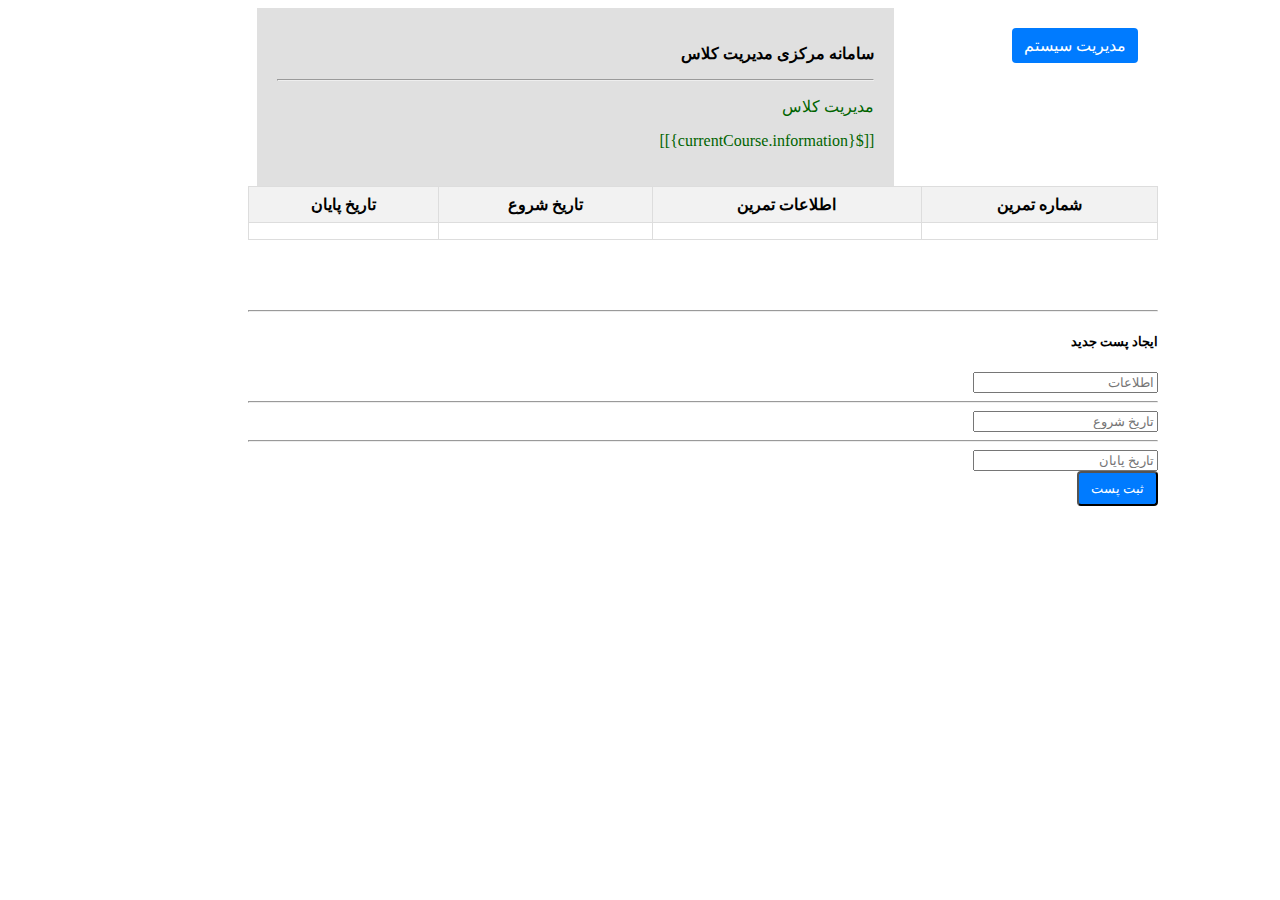
<file: src/main/resources/templates/courseManagement.html>
<html lang="fa" dir="rtl">
<head>
    <meta charset="UTF-8">
    <script th:src="@{/theme/js/jquery-3.7.1.min.js}"></script>
    <script th:src="@{/theme/js/bootstrap.min.js}"></script>
    <link rel="stylesheet" th:href="@{/theme/css/bootstrap.min.css}">
    <link rel="stylesheet" th:href="@{/theme/css/MainTheme.css}">
    <link rel="stylesheet" th:href="@{/fonts/Vazir.ttf}">
    <title>[[${title}]]</title>
    <style>
        .container {
            width: 80%;
            margin: 0 auto;
        }

        .right-div {
            width: 28%;
            float: right;
            padding: 20px;
            margin-left: 1%;
            box-sizing: border-box;
        }

        .left-div {
            width: 70%;
            float: right;
            background-color: #e0e0e0;
            padding: 20px;
            box-sizing: border-box;
        }

        .clearfix::after {
            content: "";
            display: table;
            clear: both;
        }

        /* Add some basic styling to the table */
        table {
            width: 100%;
            border-collapse: collapse;
            margin-top: 20px;
        }

        th, td {
            border: 1px solid #ddd;
            padding: 8px;
            text-align: center;
        }

        th {
            background-color: #f2f2f2;
        }

        /* Style the "Manage Class" button */
        .btn-primary {
            background-color: #007bff;
            color: #fff;
            text-decoration: none;
            padding: 8px 12px;
            display: inline-block;
            border-radius: 4px;
        }

        .btn-primary:hover {
            background-color: #0056b3;
        }
    </style>
</head>
<body class="page">
<main style="max-width: 90%;">

    <div class="container block clearfix">

        <div class="right-div">
            <div th:insert="~{fragments/userInformation :: userInformation}"></div>
            <div th:if="${isAdmin}">
                <a href="dashboard/management" role="button" class="btn btn-primary btn-block">مدیریت سیستم</a>
            </div>
        </div>

        <div class="left-div">
            <p><strong>سامانه مرکزی مدیریت کلاس</strong></p>
            <hr class="hr-xs" style="margin-bottom: 10px;">
            <p style="color: darkgreen">مدیریت کلاس</p>
            <p style="color: darkgreen">[[${currentCourse.information}]]</p>
        </div>


        <table style="border: 1px;">
            <thead>
            <tr>
                <th>شماره تمرین</th>
                <th>اطلاعات تمرین</th>
                <th>تاریخ شروع</th>
                <th>تاریخ پایان</th>
            </tr>
            </thead>
            <tbody>
            <tr th:each="homework : ${currentCourse.homeworkList}">
                <td th:text="${homework.id}"></td>
                <td th:text="${homework.information}"></td>
                <td th:text="${homework.startDate}"></td>
                <td th:text="${homework.endDate}"></td>
            </tr>
            </tbody>
        </table>

        <hr class="hr-xs" style="margin-top: 70px; margin-bottom: 10px;">

        <h5 style="font-family: Vazir">ایجاد پست جدید</h5>

        <form th:action="@{createNewHomework}" th:object="${homework}" method="post">
            <div class="form-group">
                <div class="input-group">
                    <input type="text" class="form-control" placeholder="اطلاعات" th:field="*{information}">
                </div>
            </div>

            <hr class="hr-xs">

            <div class="form-group">
                <div class="input-group">
                    <input type="text" class="form-control" placeholder="تاریخ شروع" th:field="*{startDate}">
                </div>
            </div>

            <hr class="hr-xs">

            <div class="form-group">
                <div class="input-group">
                    <input type="text" class="form-control" placeholder="تاریخ پایان" th:field="*{endDate}">
                </div>
            </div>


            <button class="btn btn-primary btn-block" type="submit">ثبت پست</button>


        </form>

    </div>


    <div th:if="${toast != null}">
        <div th:insert="~{fragments/webToast :: toast}"></div>
    </div>

</main>
</body>
<script>
    setInterval(function () {
        $.ajax({
            type: "post",
            url: "dashboard/checkIsClassActive",
            datatype: "html",
            success: function (data) {
                $.each(data, function (key, value) {
                    console.log(key + " : " + value);

                    if (value) {
                        $("#courseStatus" + key).css("color", "darkgreen");
                        $("#courseStatus" + key).text("فعال - حضور افراد");
                    } else {
                        $("#courseStatus" + key).css("color", "darkred");
                        $("#courseStatus" + key).text("غیرفعال - کلاس خالی");
                    }
                });
                if (data) {
                    $("#statusP").css("color", "darkgreen");
                    $("#statusP").text("وضعیت کلاس : فعال - حضور افراد");
                    console.log("true");
                } else {
                    $("#statusP").css("color", "darkred");
                    $("#statusP").text("وضعیت کلاس : غیرفعال - کلاس خالی");
                    console.log("false");

                }
            }
        });
    }, 500);//time in milliseconds
</script>
</html>
</file>
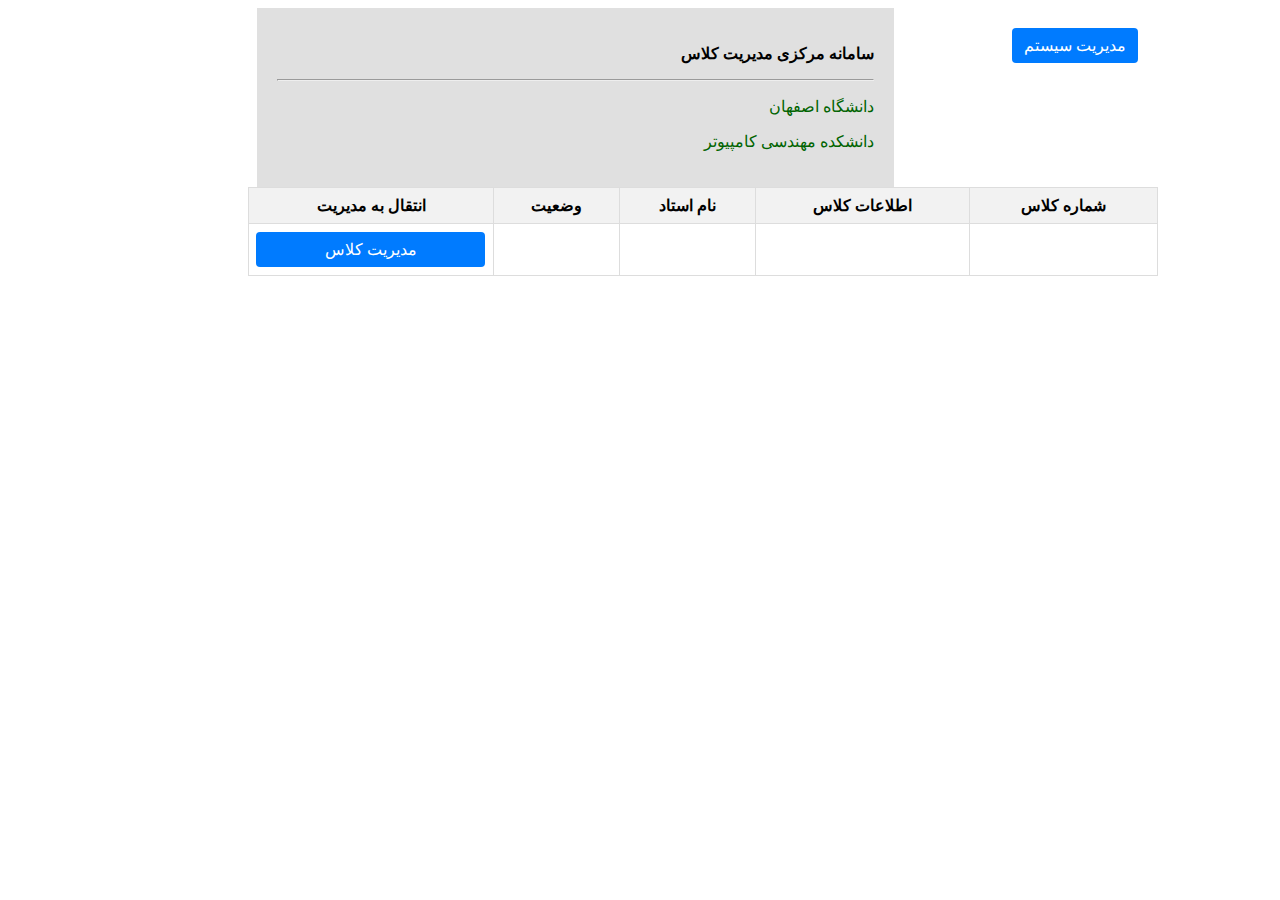
<file: src/main/resources/templates/dashboard.html>
<html lang="fa" dir="rtl">
<head>
    <meta charset="UTF-8">
    <script th:src="@{/theme/js/jquery-3.7.1.min.js}"></script>
    <script th:src="@{/theme/js/bootstrap.min.js}"></script>
    <link rel="stylesheet" th:href="@{/theme/css/bootstrap.min.css}">
    <link rel="stylesheet" th:href="@{/theme/css/MainTheme.css}">
    <link rel="stylesheet" th:href="@{/fonts/Vazir.ttf}">
    <title>[[${title}]]</title>
    <style>
        .container {
            width: 80%;
            margin: 0 auto;
        }

        .right-div {
            width: 28%;
            float: right;
            padding: 20px;
            margin-left: 1%;
            box-sizing: border-box;
        }

        .left-div {
            width: 70%;
            float: right;
            background-color: #e0e0e0;
            padding: 20px;
            box-sizing: border-box;
        }

        .clearfix::after {
            content: "";
            display: table;
            clear: both;
        }

        /* Add some basic styling to the table */
        table {
            width: 100%;
            border-collapse: collapse;
            margin-top: 20px;
        }

        th, td {
            border: 1px solid #ddd;
            padding: 8px;
            text-align: center;
        }

        th {
            background-color: #f2f2f2;
        }

        /* Style the "Manage Class" button */
        .btn-primary {
            background-color: #007bff;
            color: #fff;
            text-decoration: none;
            padding: 8px 12px;
            display: inline-block;
            border-radius: 4px;
        }

        .btn-primary:hover {
            background-color: #0056b3;
        }
    </style>
</head>
<body class="page">
<main style="max-width: 90%;">

    <div class="container block clearfix">

        <div class="right-div">
            <div th:insert="~{fragments/userInformation :: userInformation}"></div>
            <div th:if="${isAdmin}">
                <a href="dashboard/management" role="button" class="btn btn-primary btn-block">مدیریت سیستم</a>
            </div>
        </div>

        <div class="left-div">
            <p><strong>سامانه مرکزی مدیریت کلاس</strong></p>
            <hr class="hr-xs" style="margin-bottom: 10px;">
            <p style="color: darkgreen">دانشگاه اصفهان</p>
            <p style="color: darkgreen">دانشکده مهندسی کامپیوتر</p>
        </div>


        <table style="border: 1px;">
            <thead>
            <tr>
                <th>شماره کلاس</th>
                <th>اطلاعات کلاس</th>
                <th>نام استاد</th>
                <th>وضعیت</th>
                <th>انتقال به مدیریت</th>
            </tr>
            </thead>
            <tbody>
            <!-- Iterate over the list of students and generate table rows -->
            <tr th:each="course : ${courses}">
                <td th:text="${course.id}"></td>
                <td th:text="${course.information}"></td>
                <td th:text="${course.teacher.name + ' ' + course.teacher.lastName}"></td>
                <td th:id="${'courseStatus' + course.id}"></td>
                <!-- Create a link to a student details page -->
                <td><a class="btn btn-primary" th:href="@{/dashboard/class/{id}(id=${course.id})}"
                       style="width: 90%">مدیریت کلاس</a></td>
            </tr>
            </tbody>
        </table>


    </div>


    <div th:if="${toast != null}">
        <div th:insert="~{fragments/webToast :: toast}"></div>
    </div>

</main>
</body>
<script>
    setInterval(function () {
        $.ajax({
            type: "post",
            url: "dashboard/checkIsClassActive",
            datatype: "html",
            success: function (data) {
                $.each(data, function (key , value) {
                    console.log(key + " : " + value);

                    if (value) {
                        $("#courseStatus" + key).css("color", "darkgreen");
                        $("#courseStatus" + key).text("فعال - حضور افراد");
                    } else {
                        $("#courseStatus" + key).css("color", "darkred");
                        $("#courseStatus" + key).text("غیرفعال - کلاس خالی");
                    }
                });
                if (data) {
                    $("#statusP").css("color", "darkgreen");
                    $("#statusP").text("وضعیت کلاس : فعال - حضور افراد");
                    console.log("true");
                } else {
                    $("#statusP").css("color", "darkred");
                    $("#statusP").text("وضعیت کلاس : غیرفعال - کلاس خالی");
                    console.log("false");

                }
            }
        });
    }, 500);//time in milliseconds
</script>
</html>
</file>
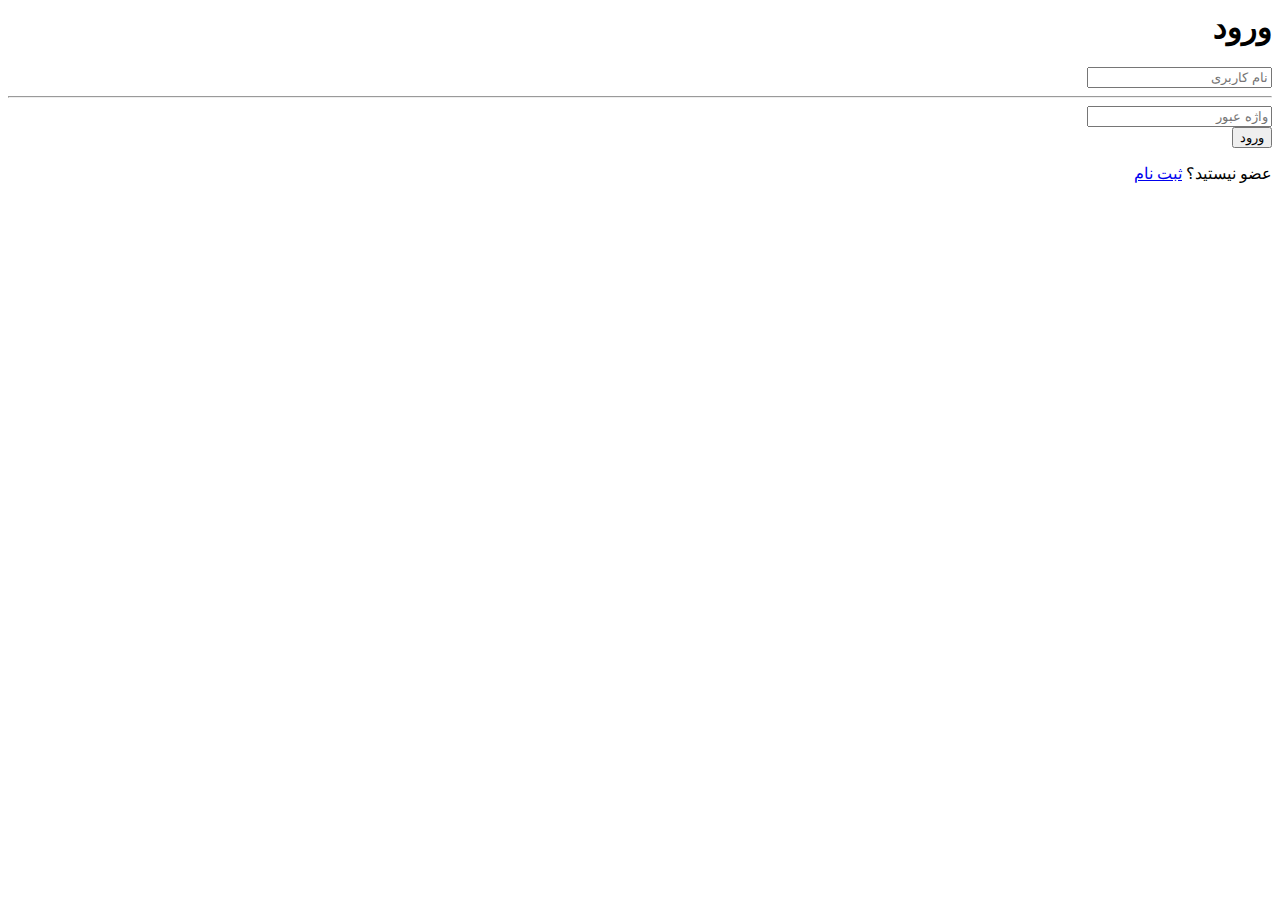
<file: src/main/resources/templates/login.html>
<html lang="fa" dir="rtl">
<head>
    <meta charset="UTF-8">
    <script th:src="@{/theme/js/jquery-3.7.1.min.js}"></script>
    <script th:src="@{/theme/js/bootstrap.min.js}"></script>
    <link rel="stylesheet" th:href="@{/theme/css/bootstrap.min.css}">
    <link rel="stylesheet" th:href="@{/theme/css/MainTheme.css}">
    <link rel="stylesheet" th:href="@{/fonts/Vazir.ttf}">
    <title>[[${title}]]</title>
</head>
<body class="page">


<main>
    <div class="block">
        <h1 style="font-family: Vazir">ورود</h1>

        <form th:action="@{/login}" th:object="${user}" method="post">
            <div class="form-group">
                <div class="input-group">
                    <input type="text" class="form-control" placeholder="نام کاربری" th:field="*{username}">
                </div>
            </div>


            <hr class="hr-xs">

            <div class="form-group">
                <div class="input-group">
                    <input type="password" class="form-control" placeholder="واژه عبور" th:field="*{password}">
                </div>
            </div>

            <button class="btn btn-primary btn-block" type="submit">ورود</button>


        </form>
    </div>

    <div class="links">
        <p class="text-center">عضو نیستید؟ <a class="txt-brand" href="/signup">ثبت نام</a></p>
    </div>

    <div th:if="${toast != null}">
        <div th:insert="~{fragments/webToast :: toast}"></div>
    </div>


</main>
</body>
</html>
</file>
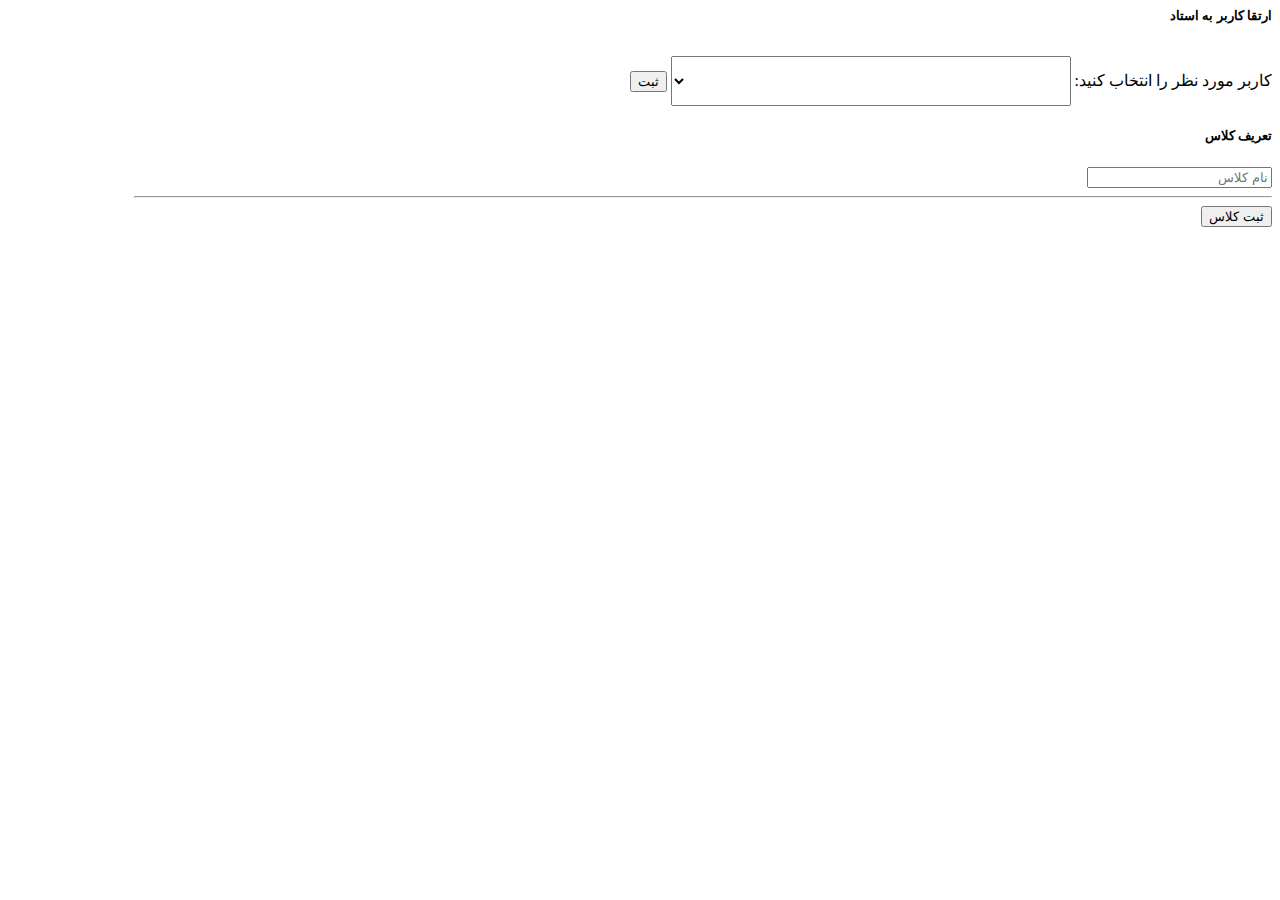
<file: src/main/resources/templates/management.html>
<html lang="fa" dir="rtl">
<head>
    <meta charset="UTF-8">
    <script th:src="@{/theme/js/jquery-3.7.1.min.js}"></script>
    <script th:src="@{/theme/js/bootstrap.min.js}"></script>
    <link rel="stylesheet" th:href="@{/theme/css/bootstrap.min.css}">
    <link rel="stylesheet" th:href="@{/theme/css/MainTheme.css}">
    <link rel="stylesheet" th:href="@{/fonts/Vazir.ttf}">
    <title>[[${title}]]</title>

</head>
<body class="page">
<main style="max-width: 90%;">
    <div class="block">
        <h5>ارتقا کاربر به استاد</h5>

        <form action="makeTeacher" method="get">
            <label for="userSelect">کاربر مورد نظر را انتخاب کنید:</label>
            <select id="userSelect" name="userId" style="width: 400px; height: 50px; margin-top: 10px">
                <option th:each="user : ${users}" th:value="${user.id}" th:text="${user.name + ' ' + user.lastName}"></option>
            </select>

            <button class="btn btn-primary btn-block" type="submit">ثبت</button>
        </form>

    </div>

    <div class="block" style="margin-top: 10px;">
        <h5>تعریف کلاس</h5>

        <form th:action="newCourse" th:object="${course}" method="post">
            <div class="form-group">
                <div class="input-group">
                    <input type="text" class="form-control" placeholder="نام کلاس" th:field="*{information}">
                </div>
            </div>

            <hr class="hr-xs">

            <button class="btn btn-primary btn-block" type="submit">ثبت کلاس</button>


        </form>
    </div>

    <div th:if="${toast != null}">
        <div th:insert="~{fragments/webToast :: toast}"></div>
    </div>

</main>
</body>
</html>
</file>
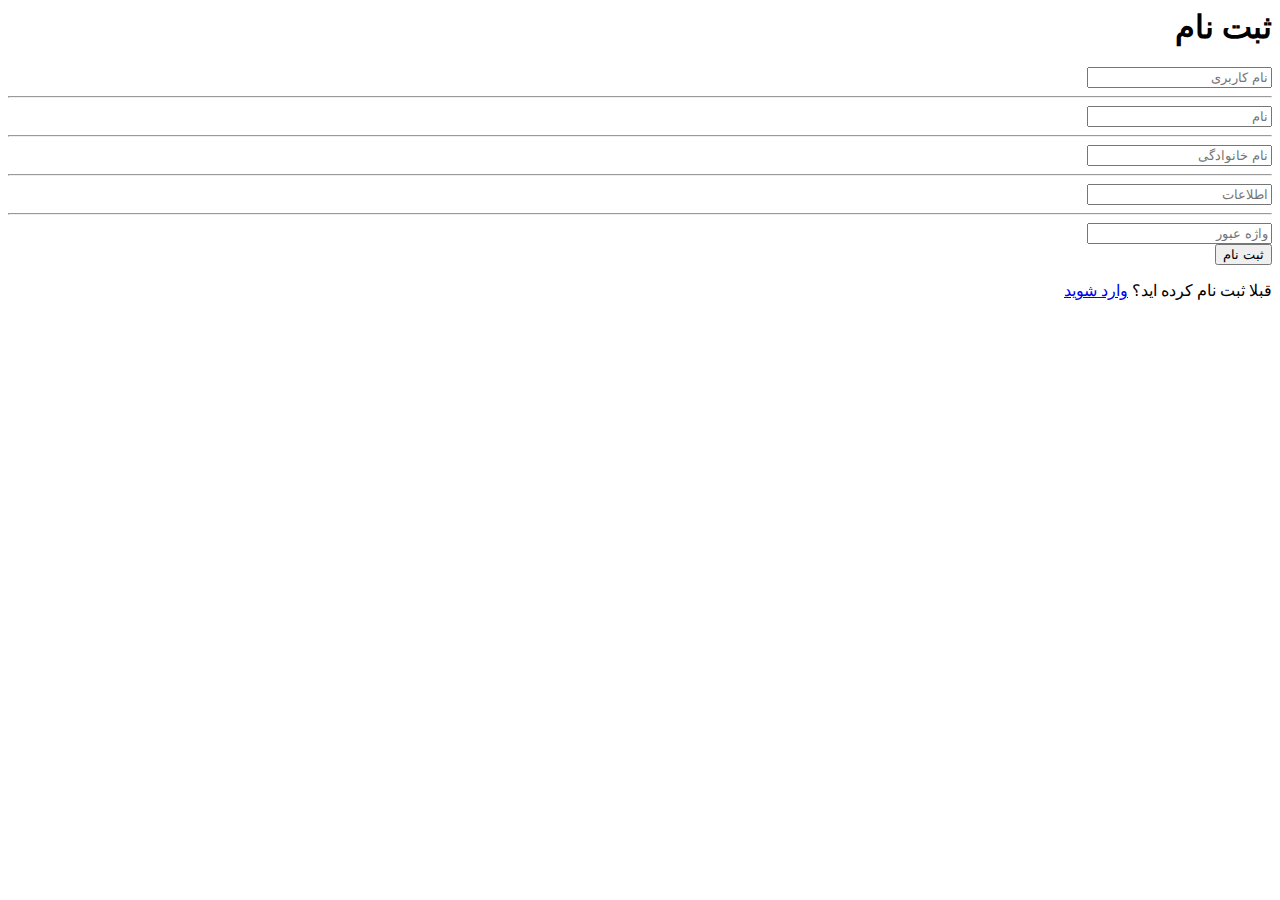
<file: src/main/resources/templates/signup.html>
<html lang="fa" dir="rtl">
<head>
    <meta charset="UTF-8">
    <script th:src="@{/theme/js/jquery-3.7.1.min.js}"></script>
    <script th:src="@{/theme/js/bootstrap.min.js}"></script>
    <link rel="stylesheet" th:href="@{/theme/css/bootstrap.min.css}">
    <link rel="stylesheet" th:href="@{/theme/css/MainTheme.css}">
    <link rel="stylesheet" th:href="@{/fonts/Vazir.ttf}">
    <title>[[${title}]]</title>
</head>
<body class="page">
<main>
    <div class="block">
        <h1 style="font-family: Vazir">ثبت نام</h1>
        <form th:action="@{/signup}" th:object="${student}" method="post">
            <div class="form-group">
                <div class="input-group">
                    <input type="text" class="form-control" placeholder="نام کاربری" th:field="*{username}">
                </div>
            </div>

            <hr class="hr-xs">

            <div class="form-group">
                <div class="input-group">
                    <input type="text" class="form-control" placeholder="نام" th:field="*{name}">
                </div>
            </div>

            <hr class="hr-xs">

            <div class="form-group">
                <div class="input-group">
                    <input type="text" class="form-control" placeholder="نام خانوادگی" th:field="*{lastName}">
                </div>
            </div>

            <hr class="hr-xs">

            <div class="form-group">
                <div class="input-group">
                    <input type="text" class="form-control" placeholder="اطلاعات" th:field="*{information}">
                </div>
            </div>

            <hr class="hr-xs">

            <div class="form-group">
                <div class="input-group">
                    <input type="password" class="form-control" placeholder="واژه عبور" th:field="*{password}">
                </div>
            </div>

            <button class="btn btn-primary btn-block" type="submit">ثبت نام</button>


        </form>
    </div>
    <div class="links">
        <p class="text-center">قبلا ثبت نام کرده اید؟ <a class="txt-brand" href="/login">وارد شوید</a></p>
    </div>
    <div th:if="${toast != null}">
        <div th:insert="~{fragments/webToast :: toast}"></div>
    </div>
</main>
</body>
</html>
</file>
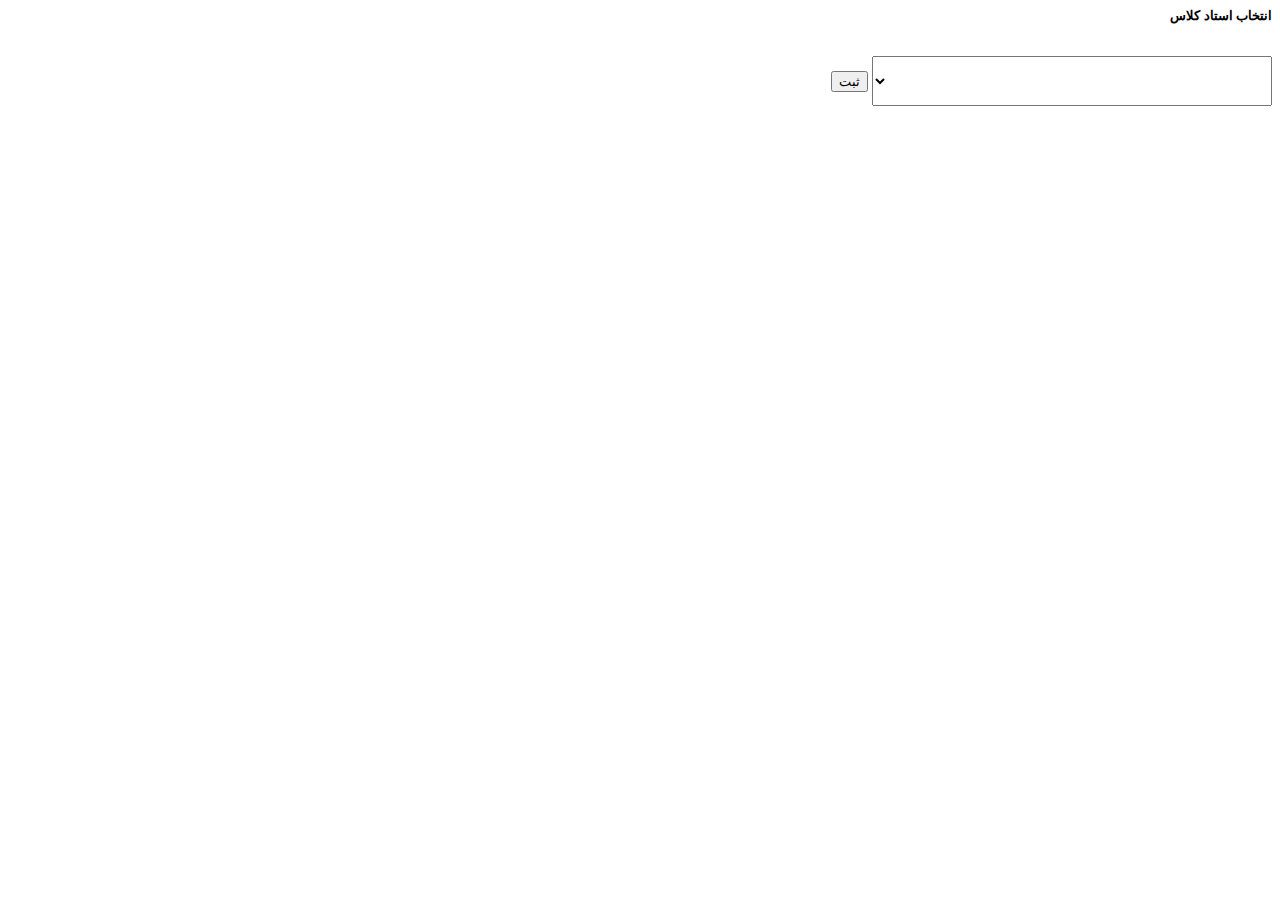
<file: src/main/resources/templates/teacherSelectionNewCourse.html>
<html lang="fa" dir="rtl">
<head>
    <meta charset="UTF-8">
    <script th:src="@{/theme/js/jquery-3.7.1.min.js}"></script>
    <script th:src="@{/theme/js/bootstrap.min.js}"></script>
    <link rel="stylesheet" th:href="@{/theme/css/bootstrap.min.css}">
    <link rel="stylesheet" th:href="@{/theme/css/MainTheme.css}">
    <link rel="stylesheet" th:href="@{/fonts/Vazir.ttf}">
    <title>[[${title}]]</title>

</head>
<body class="page">
<main style="max-width: 90%;">
    <div class="block">
        <h5>انتخاب استاد کلاس</h5>

        <form action="selectTeacher" method="get">
            <select id="teacherSelect" name="teacherId" style="width: 400px; height: 50px; margin-top: 10px">
                <option th:each="teacher : ${teachers}" th:value="${teacher.id}" th:text="${teacher.name + ' ' + teacher.lastName}"></option>
            </select>

            <button class="btn btn-primary btn-block" type="submit">ثبت</button>
        </form>

    </div>


    <div th:if="${toast != null}">
        <div th:insert="~{fragments/webToast :: toast}"></div>
    </div>

</main>
</body>
</html>
</file>
